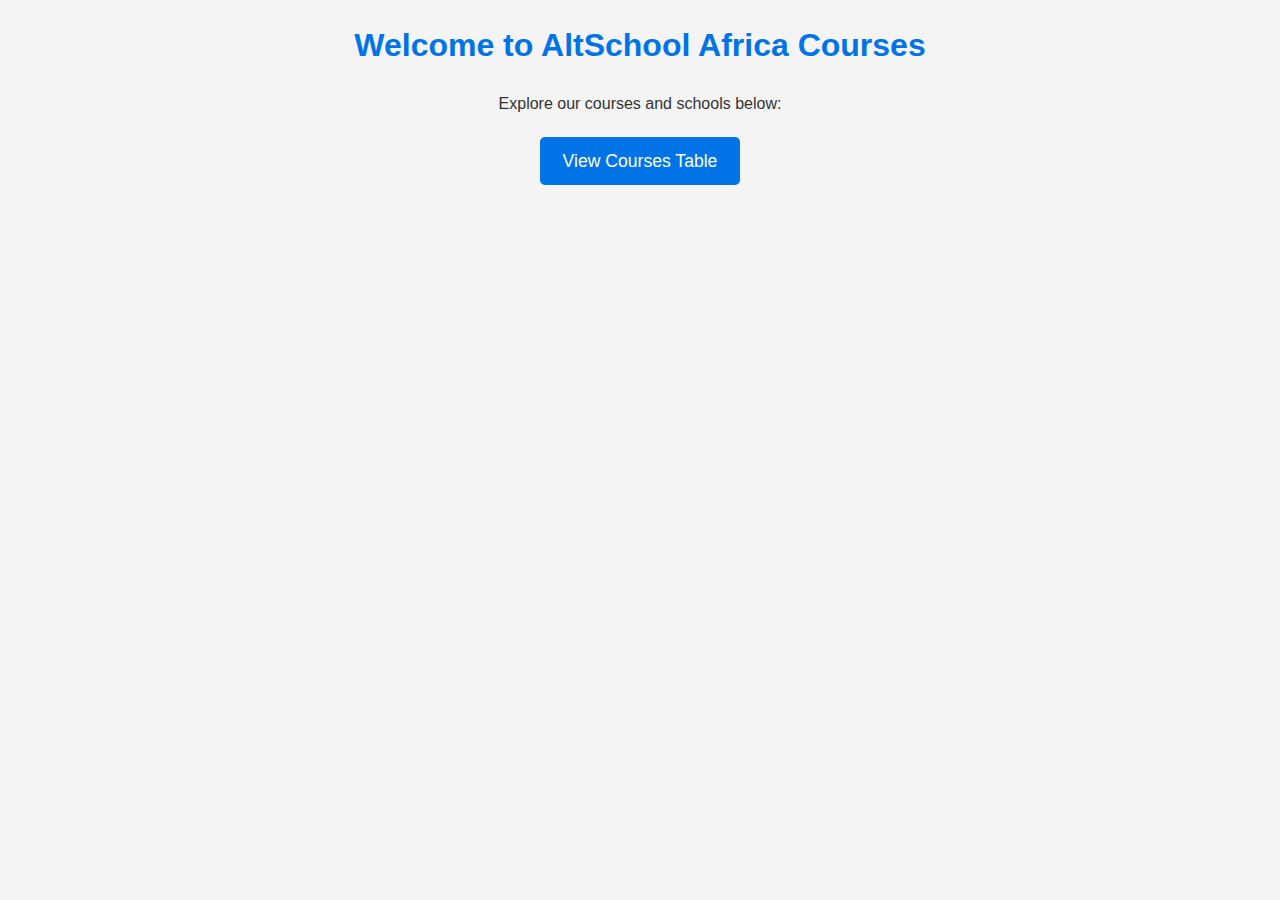
<file: index.html>
<!DOCTYPE html>
<html lang="en">
<head>
    <meta charset="UTF-8">
    <meta name="viewport" content="width=device-width, initial-scale=1.0">
    <title>AltSchool Africa Courses</title>
    <link rel="stylesheet" href="index.css">
</head>
<body>
    <h1>Welcome to AltSchool Africa Courses</h1>
    <p>Explore our courses and schools below:</p>
    <a href="table.html">View Courses Table</a>
</body>
</html>
</file>
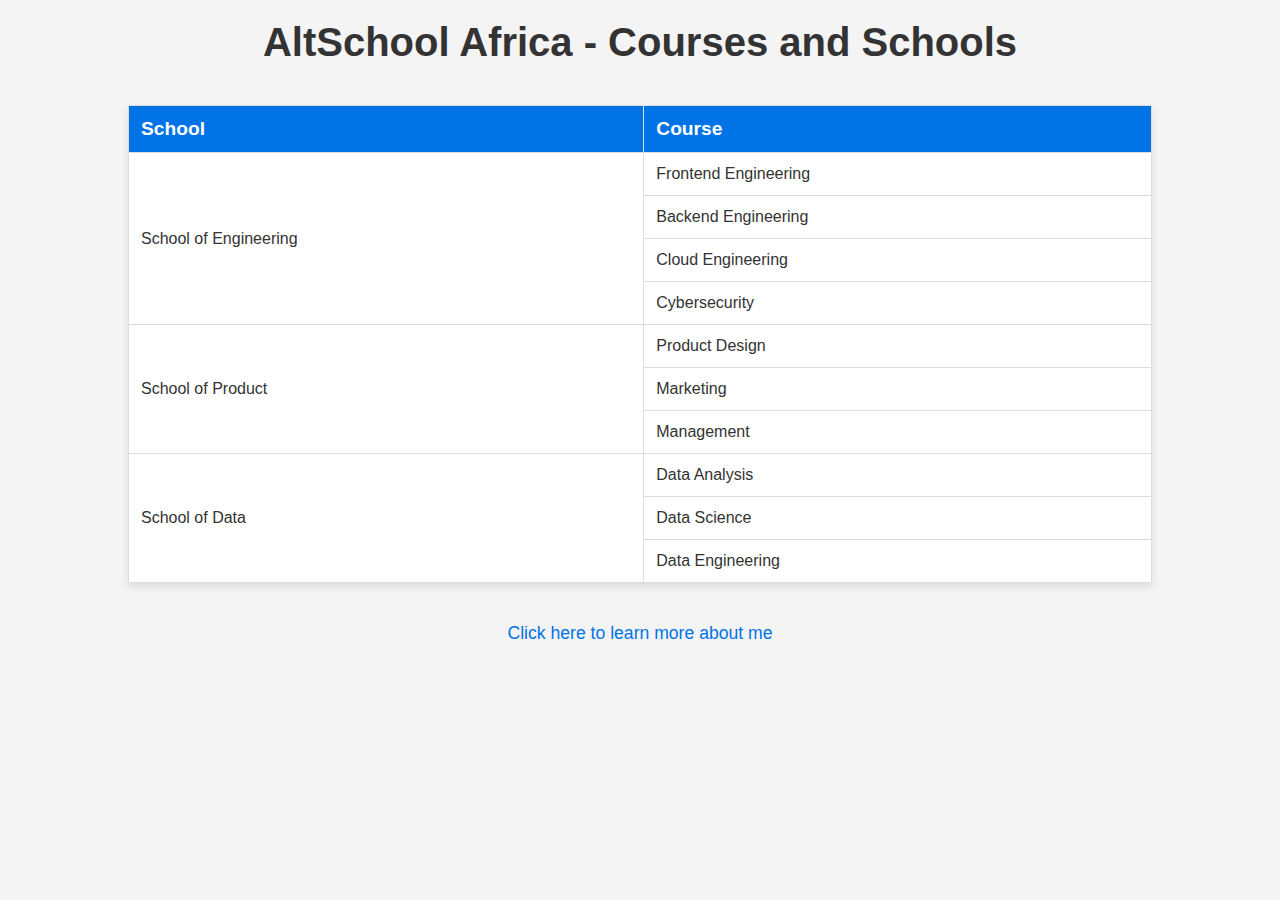
<file: table.html>
<!DOCTYPE html>
<html lang="en">
<head>
    <meta charset="UTF-8">
    <meta name="viewport" content="width=device-width, initial-scale=1.0">
    <title>AltSchool Africa Courses</title>
    <link rel="stylesheet" href="table.css">
</head>
<body>
    <h1>AltSchool Africa - Courses and Schools</h1>
    <table>
        <thead>
            <tr>
                <th>School</th>
                <th>Course</th>
            </tr>
        </thead>
        <tbody>
            <tr>
                <td rowspan="4">School of Engineering</td>
                <td>Frontend Engineering</td>
            </tr>
            <tr>
                <td>Backend Engineering</td>
            </tr>
            <tr>
                <td>Cloud Engineering</td>
            </tr>
            <tr>
                <td>Cybersecurity</td>
            </tr>
            <tr>
                <td rowspan="3">School of Product</td>
                <td>Product Design</td>
            </tr>
            <tr>
                <td>Marketing</td>
            </tr>
            <tr>
                <td>Management</td>
            </tr>
            <tr>
                <td rowspan="3">School of Data</td>
                <td>Data Analysis</td>
            </tr>
            <tr>
                <td>Data Science</td>
            </tr>
            <tr>
                <td>Data Engineering</td>
            </tr>
        </tbody>
    </table>
    <p><a href="media.html">Click here to learn more about me</a></p>
</body>
</html>
</file>
<file: index.css>
* {
    margin: 0;
    padding: 0;
    box-sizing: border-box;
}

body {
    font-family: Arial, sans-serif;
    background-color: #f4f4f4;
    color: #333;
    line-height: 1.6;
    padding: 20px;
}

h1 {
    text-align: center;
    color: #0073e6;
    margin-bottom: 20px;
}

p {
    text-align: center;
    margin-bottom: 20px;
}

a {
    display: block;
    text-align: center;
    background-color: #0073e6;
    color: white;
    padding: 10px;
    text-decoration: none;
    border-radius: 5px;
    width: 200px;
    margin: 0 auto;
    font-size: 1.1em;
}

a:hover {
    background-color: #005bb5;
}
</file>
<file: table.css>
body {
    font-family: Arial, sans-serif;
    margin: 0;
    padding: 0;
    background-color: #f4f4f4;
    color: #333;
}

h1 {
    text-align: center;
    color: #333;
    margin-top: 20px;
    font-size: 2.5em;
}

table {
    width: 80%;
    margin: 40px auto;
    border-collapse: collapse;
    box-shadow: 0px 4px 8px rgba(0, 0, 0, 0.1);
}

th, td {
    padding: 12px;
    text-align: left;
    border: 1px solid #ddd;
}

th {
    background-color: #0073e6;
    color: white;
    font-size: 1.2em;
}

td {
    background-color: #fff;
}

tr:nth-child(even) {
    background-color: #f9f9f9;
}

tr:hover {
    background-color: #f1f1f1;
}

p {
    text-align: center;
    margin-top: 30px;
}

a {
    color: #0073e6;
    text-decoration: none;
    font-size: 1.1em;
}

a:hover {
    text-decoration: underline;
}

@media (max-width: 1024px) {
    table {
        width: 90%;
    }

    th, td {
        padding: 10px;
    }

    h1 {
        font-size: 2em;
    }
}

@media (max-width: 600px) {
    table {
        width: 100%;
    }

    th, td {
        padding: 8px;
    }

    h1 {
        font-size: 1.6em;
    }

    p {
        font-size: 1em;
    }

    a {
        font-size: 1em;
    }
}
</file>
